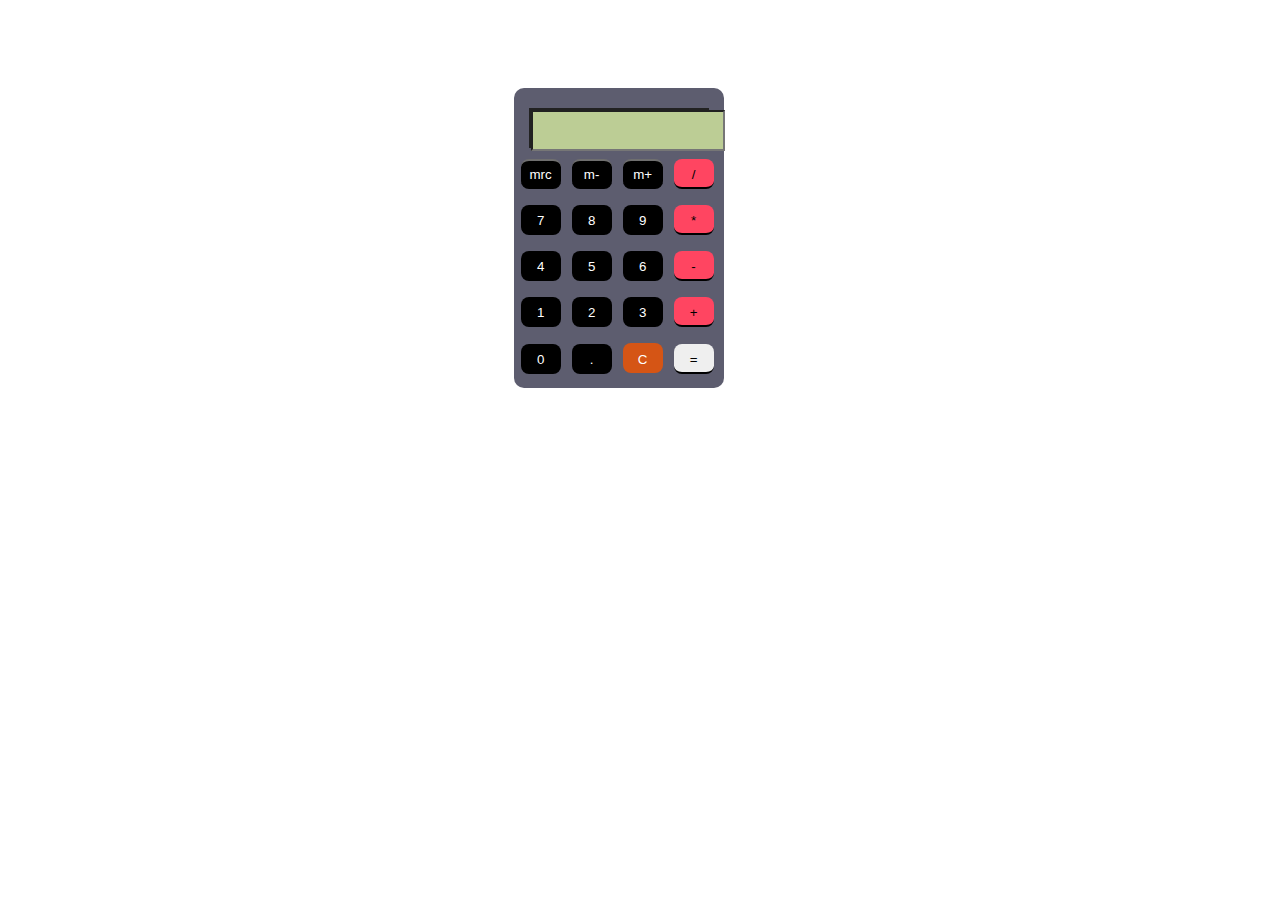
<file: index.html>
<!DOCTYPE html>
<html>
<head>
    <title>Calculator</title>
    <link rel="stylesheet" type="text/css" href="style.css">
</head>
    <body>
        <div class="box">
        <div class="display"><input type="text" readonly size="13" id="d"></div>
            <div class="keys">
                <p>
                    <input type="button" class="button gray" 
                    value="mrc" onclick='c("")'>

                    <input type="button" class="button gray" 
                    value="m-" onclick='c("")'>
                    
                    <input type="button" class="button gray " 
                    value="m+" onclick='c("")'>
                    
                    <input type="button" class="button pink" 
                    value="/" onclick='v("/")'>
                </p>
                
                <p>
                    <input type="button" class="button black" 
                    value="7" onclick='v("7")'>

                    <input type="button" 
                    class="button black" value="8" onclick='v("8")'>
                   
                    <input type="button" class="button black" value="9" 
                    onclick='v("9")'>

                    <input type="button" 
                    class="button pink" value="*" onclick='v("*")'>
                </p>

                <p>
                    <input type="button" class="button black" 
                    value="4" onclick='v("4")'>

                    <input type="button" 
                    class="button black" value="5" onclick='v("5")'>
                    
                    <input type="button" class="button black" value="6" 
                    onclick='v("6")'>

                    <input type="button" 
                    class="button pink" value="-" onclick='v("-")'>
                </p>
                
                <p>
                    <input type="button" class="button black" 
                    value="1" onclick='v("1")'>

                    <input type="button" 
                    class="button black" value="2" onclick='v("2")'>
                    
                    <input type="button" class="button black" value="3" 
                    onclick='v("3")'>

                    <input type="button" 
                    class="button pink" value="+" onclick='v("+")'>
                </p>
                <p>
                    <input type="button" class="button black" 
                    value="0" onclick='v("0")'>

                    <input type="button" 
                    class="button black" value="." onclick='v(".")'>
                    
                    <input style="background-color:rgba(213, 85, 21, 1); color:white" type="button" class="button red" value="C" 
                    onclick='c("")'>

                    <input type="button" 
                    class="button orange" value="=" onclick='e()'>
                </p>
            </div>
        </div>
    </body>

    <script type="text/javascript" src="function.js"></script>

</html>
</file>
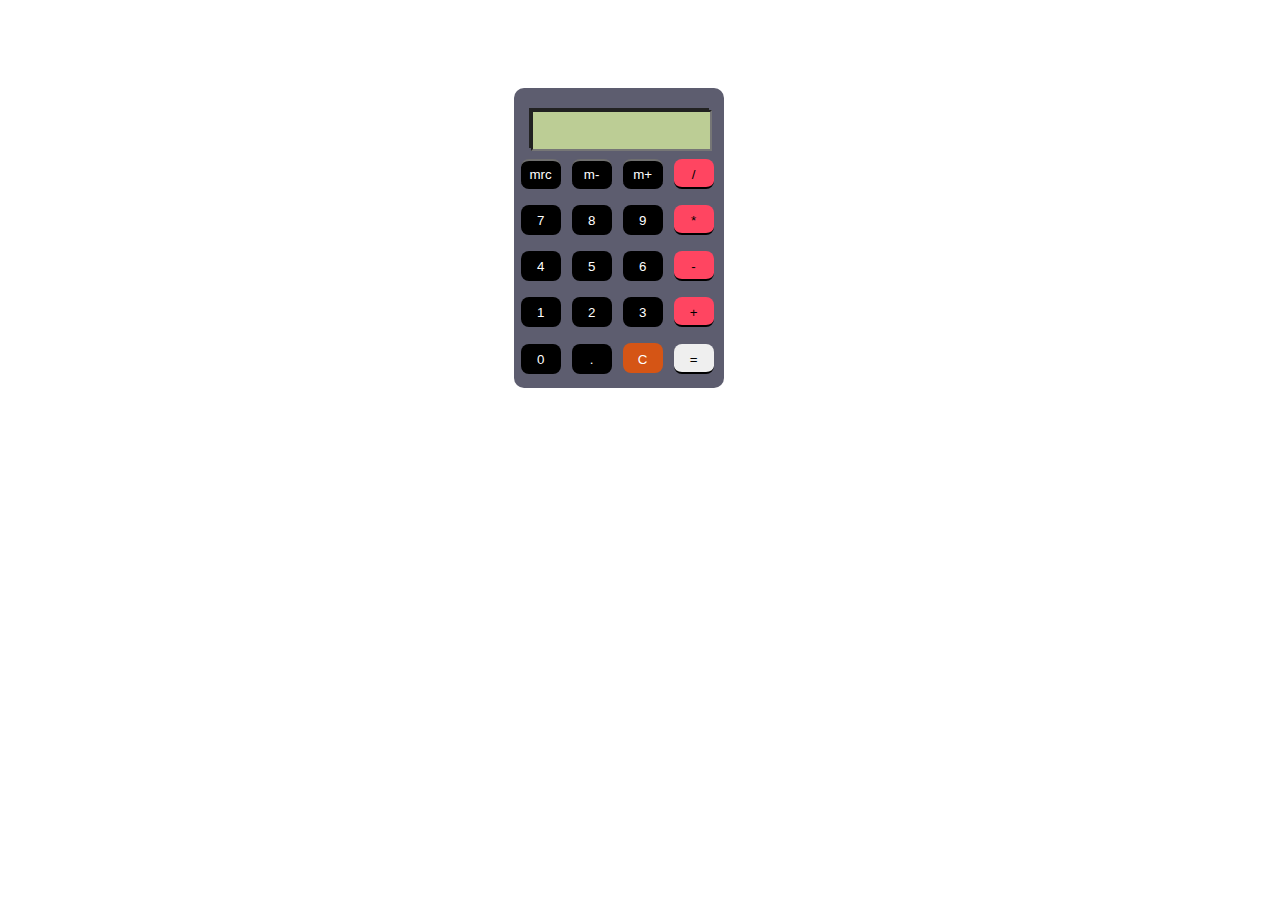
<file: Calcu_Cao.html>
<!DOCTYPE html>
<html>
<head>
    <title>Calculator</title>
    <link rel="stylesheet" type="text/css" href="style.css">
</head>
    <body>
        <div class="box">
        <div class="display"><input type="text" readonly size="12" id="d"></div>
            <div class="keys">
                <p>
                    <input type="button" class="button gray" 
                    value="mrc" onclick='c("")'>

                    <input type="button" class="button gray" 
                    value="m-" onclick='c("")'>
                    
                    <input type="button" class="button gray " 
                    value="m+" onclick='c("")'>
                    
                    <input type="button" class="button pink" 
                    value="/" onclick='v("/")'>
                </p>
                
                <p>
                    <input type="button" class="button black" 
                    value="7" onclick='v("7")'>

                    <input type="button" 
                    class="button black" value="8" onclick='v("8")'>
                   
                    <input type="button" class="button black" value="9" 
                    onclick='v("9")'>

                    <input type="button" 
                    class="button pink" value="*" onclick='v("*")'>
                </p>

                <p>
                    <input type="button" class="button black" 
                    value="4" onclick='v("4")'>

                    <input type="button" 
                    class="button black" value="5" onclick='v("5")'>
                    
                    <input type="button" class="button black" value="6" 
                    onclick='v("6")'>

                    <input type="button" 
                    class="button pink" value="-" onclick='v("-")'>
                </p>
                
                <p>
                    <input type="button" class="button black" 
                    value="1" onclick='v("1")'>

                    <input type="button" 
                    class="button black" value="2" onclick='v("2")'>
                    
                    <input type="button" class="button black" value="3" 
                    onclick='v("3")'>

                    <input type="button" 
                    class="button pink" value="+" onclick='v("+")'>
                </p>
                <p>
                    <input type="button" class="button black" 
                    value="0" onclick='v("0")'>

                    <input type="button" 
                    class="button black" value="." onclick='v(".")'>
                    
                    <input style="background-color:rgba(213, 85, 21, 1); color:white" type="button" class="button red" value="C" 
                    onclick='c("")'>

                    <input type="button" 
                    class="button orange" value="=" onclick='e()'>
                </p>
            </div>
        </div>
    </body>

    <script type="text/javascript" src="function.js"></script>

</html>
</file>
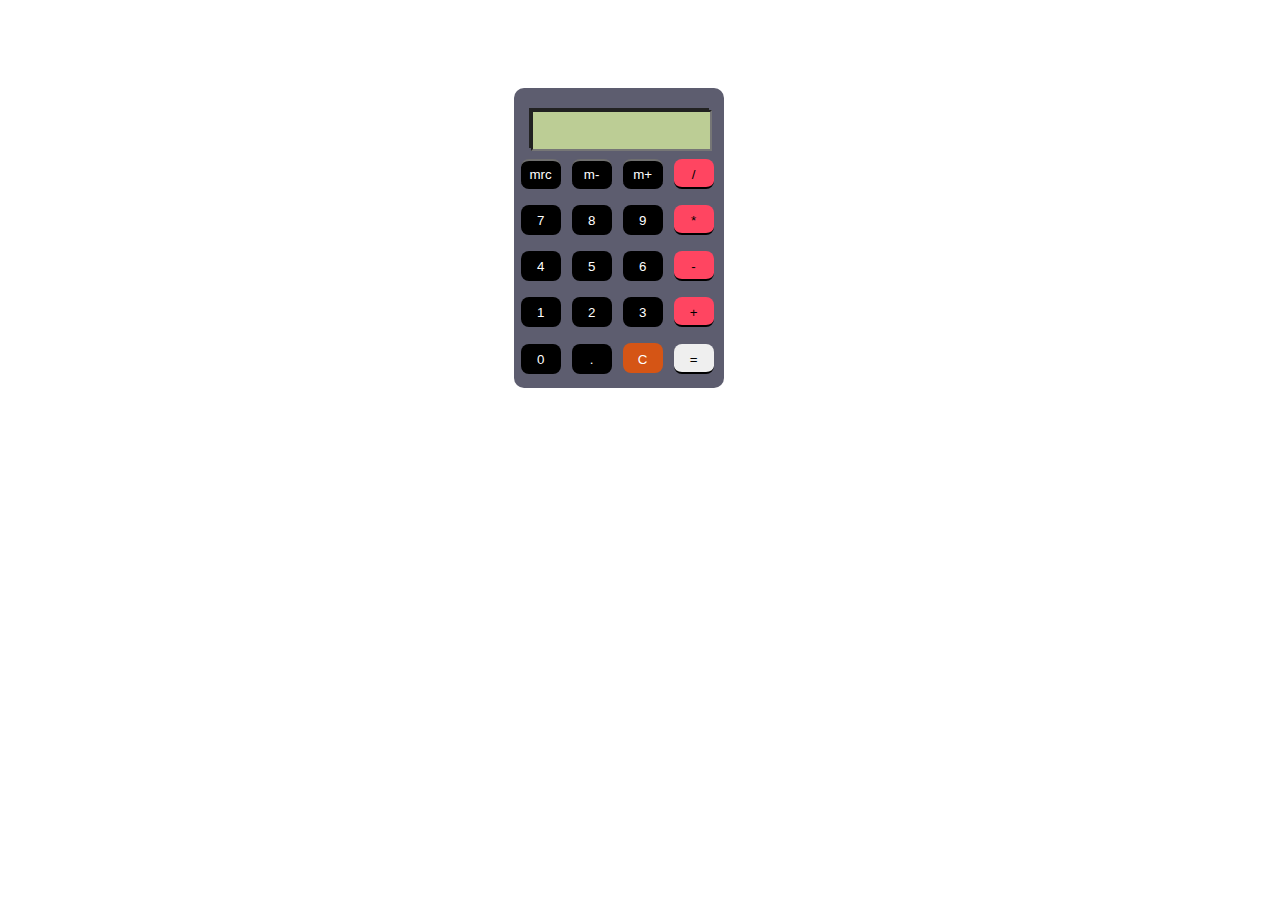
<file: index_Cao.html>
<!DOCTYPE html>
<html>
<head>
    <title>Calculator</title>
    <link rel="stylesheet" type="text/css" href="style.css">
</head>
    <body>
        <div class="box">
        <div class="display"><input type="text" readonly size="12" id="d"></div>
            <div class="keys">
                <p>
                    <input type="button" class="button gray" 
                    value="mrc" onclick='c("")'>

                    <input type="button" class="button gray" 
                    value="m-" onclick='c("")'>
                    
                    <input type="button" class="button gray " 
                    value="m+" onclick='c("")'>
                    
                    <input type="button" class="button pink" 
                    value="/" onclick='v("/")'>
                </p>
                
                <p>
                    <input type="button" class="button black" 
                    value="7" onclick='v("7")'>

                    <input type="button" 
                    class="button black" value="8" onclick='v("8")'>
                   
                    <input type="button" class="button black" value="9" 
                    onclick='v("9")'>

                    <input type="button" 
                    class="button pink" value="*" onclick='v("*")'>
                </p>

                <p>
                    <input type="button" class="button black" 
                    value="4" onclick='v("4")'>

                    <input type="button" 
                    class="button black" value="5" onclick='v("5")'>
                    
                    <input type="button" class="button black" value="6" 
                    onclick='v("6")'>

                    <input type="button" 
                    class="button pink" value="-" onclick='v("-")'>
                </p>
                
                <p>
                    <input type="button" class="button black" 
                    value="1" onclick='v("1")'>

                    <input type="button" 
                    class="button black" value="2" onclick='v("2")'>
                    
                    <input type="button" class="button black" value="3" 
                    onclick='v("3")'>

                    <input type="button" 
                    class="button pink" value="+" onclick='v("+")'>
                </p>
                <p>
                    <input type="button" class="button black" 
                    value="0" onclick='v("0")'>

                    <input type="button" 
                    class="button black" value="." onclick='v(".")'>
                    
                    <input style="background-color:rgba(213, 85, 21, 1); color:white" type="button" class="button red" value="C" 
                    onclick='c("")'>

                    <input type="button" 
                    class="button orange" value="=" onclick='e()'>
                </p>
            </div>
        </div>
    </body>

    <script type="text/javascript" src="function.js"></script>

</html>
</file>
<file: style.css>
.box
    {
    background-color:#5D5D6F;
    height:300px;
    width:210px;
    border-radius:10px;
    position:relative;
    top:80px;
    left:40%;
    } 
    .display
    {
    background-color:#222;
    width:180px;
    position:relative;
    left:15px;
    top:20px;
    height:40px;
    }
    .display input
    {
    position:relative;
    left:2px;
    top:2px;
    height:35px;
    color:black;
    background-color:#bccd95;
    font-size:21px;
    text-align:right;
    } 
    .keys
    {
    position:relative;
    top:15px;
    }
    .button
    {
    width:40px;
    height:30px;
    border:none;
    border-radius:8px;
    margin-left:7px;
    cursor:pointer;
    border-top:2px solid transparent;
    }
    .button.gray
    {
    color:white;
    background-color:black ;
    border-bottom:black 2px solid;
    border-top:2px #6f6f6f solid;
    }
    .button.pink
    {
    color:black;
    background-color:#ff4561;
    border-bottom:black 2px solid;
    }
    .button.black
    {
    color:white;
    background-color:black;
    border-bottom:black 2px solid;
    border-top:2px 303030 solid;
    }
    .button.orange
    {
    color:black;
    background-color:FF9933;
    border-bottom:black 2px solid;
    border-top:2px FF9933 solid;
    }
    .gray:active
    {
    border-top:black 2px solid;
    border-bottom:2px #6f6f6f solid;
    }
    .pink:active
    {
    border-top:black 2px solid;
    border-bottom:#ff4561 2px solid;
    }

    .black:active
    {
    border-top:black 2px solid;
    border-bottom:#303030 2px solid;
    }
    .orange:active
    {
    border-top:black 2px solid;
    border-bottom:FF9933 2px solid;
    }
    p
    {
    line-height:10px;
    }
</file>
